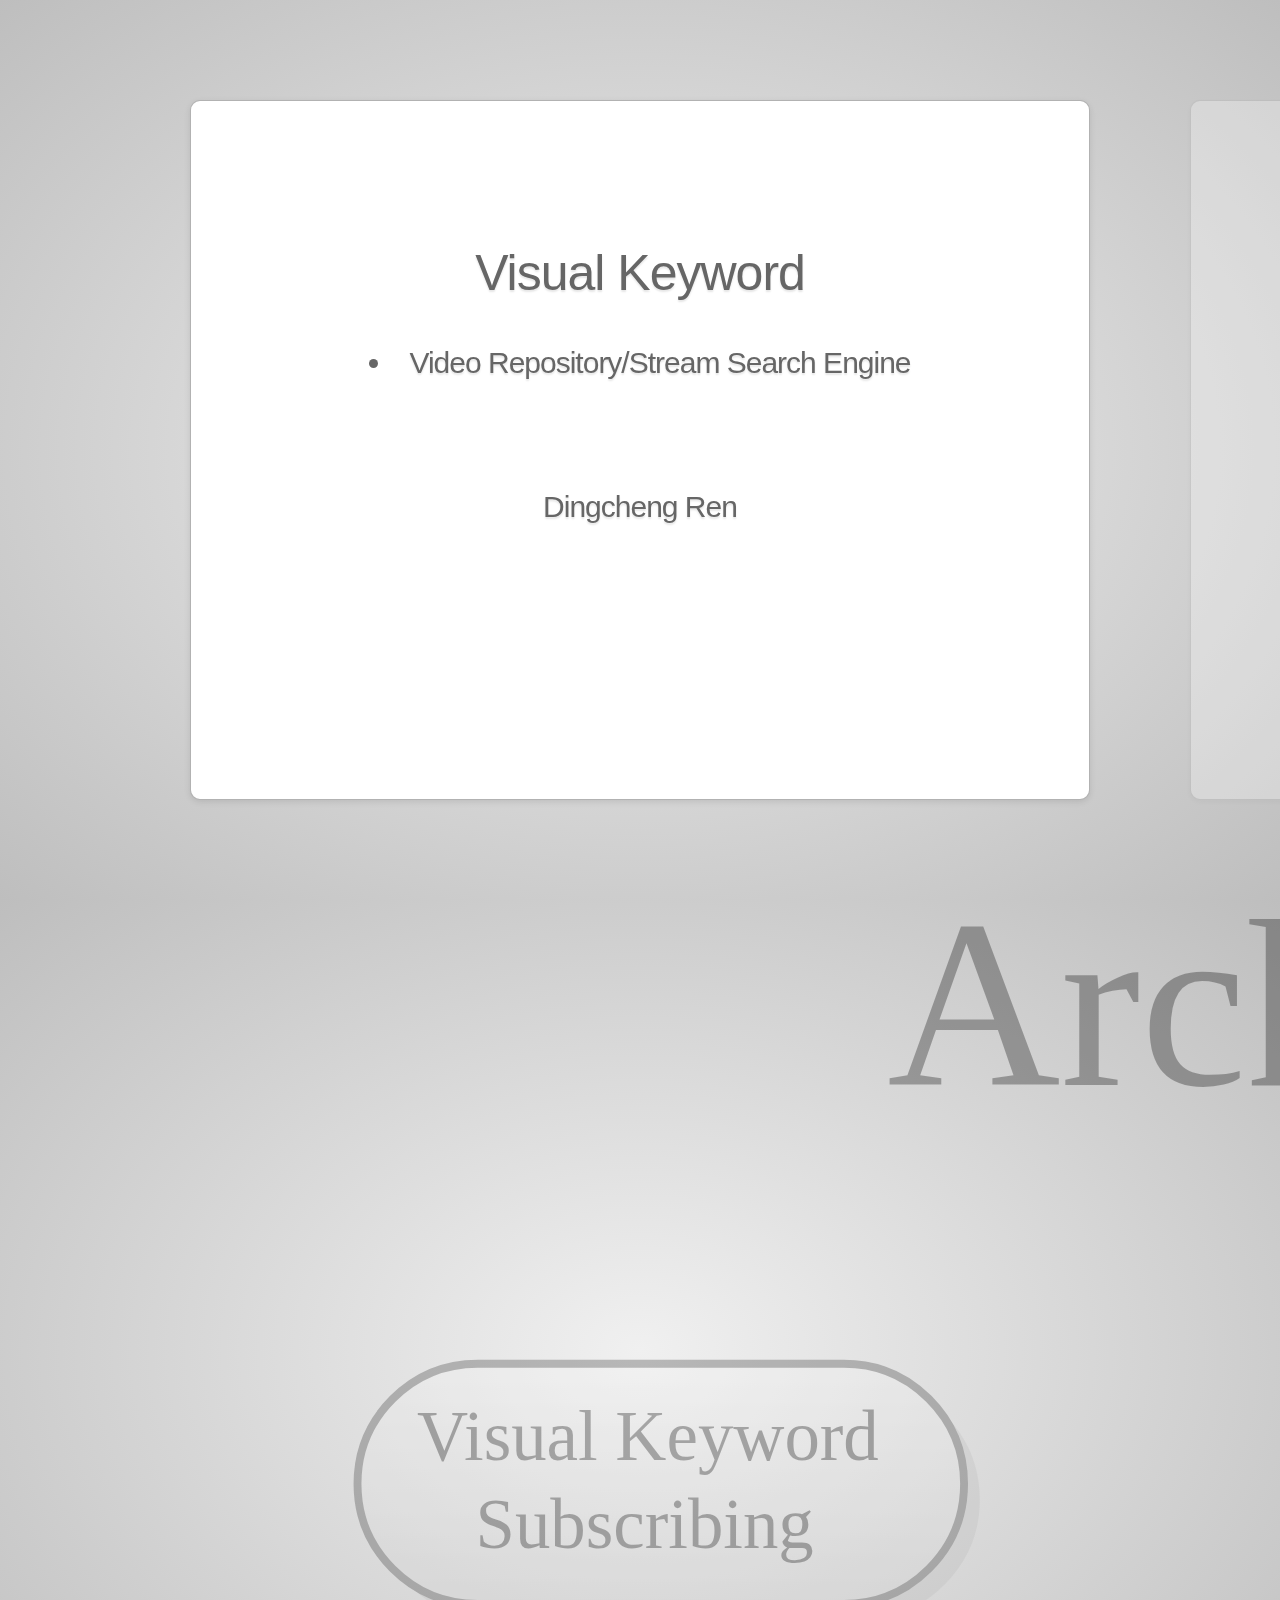
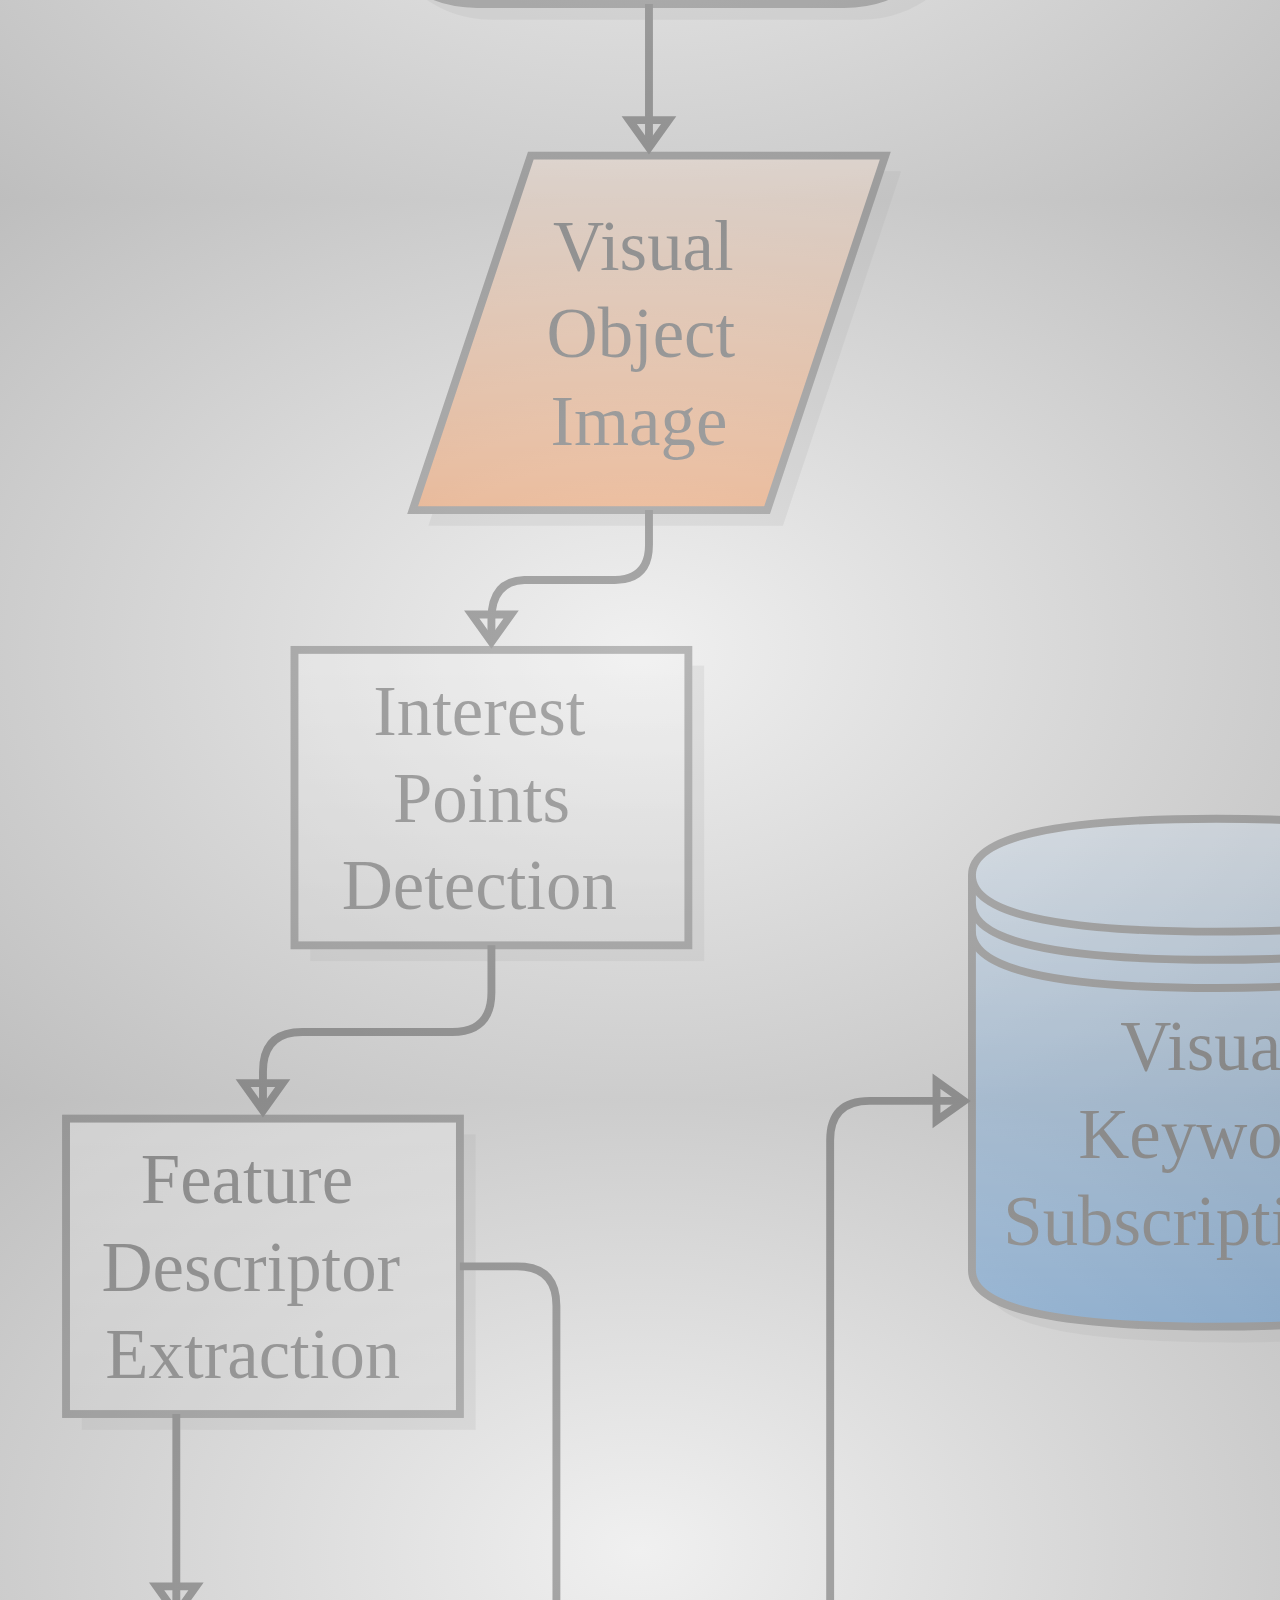
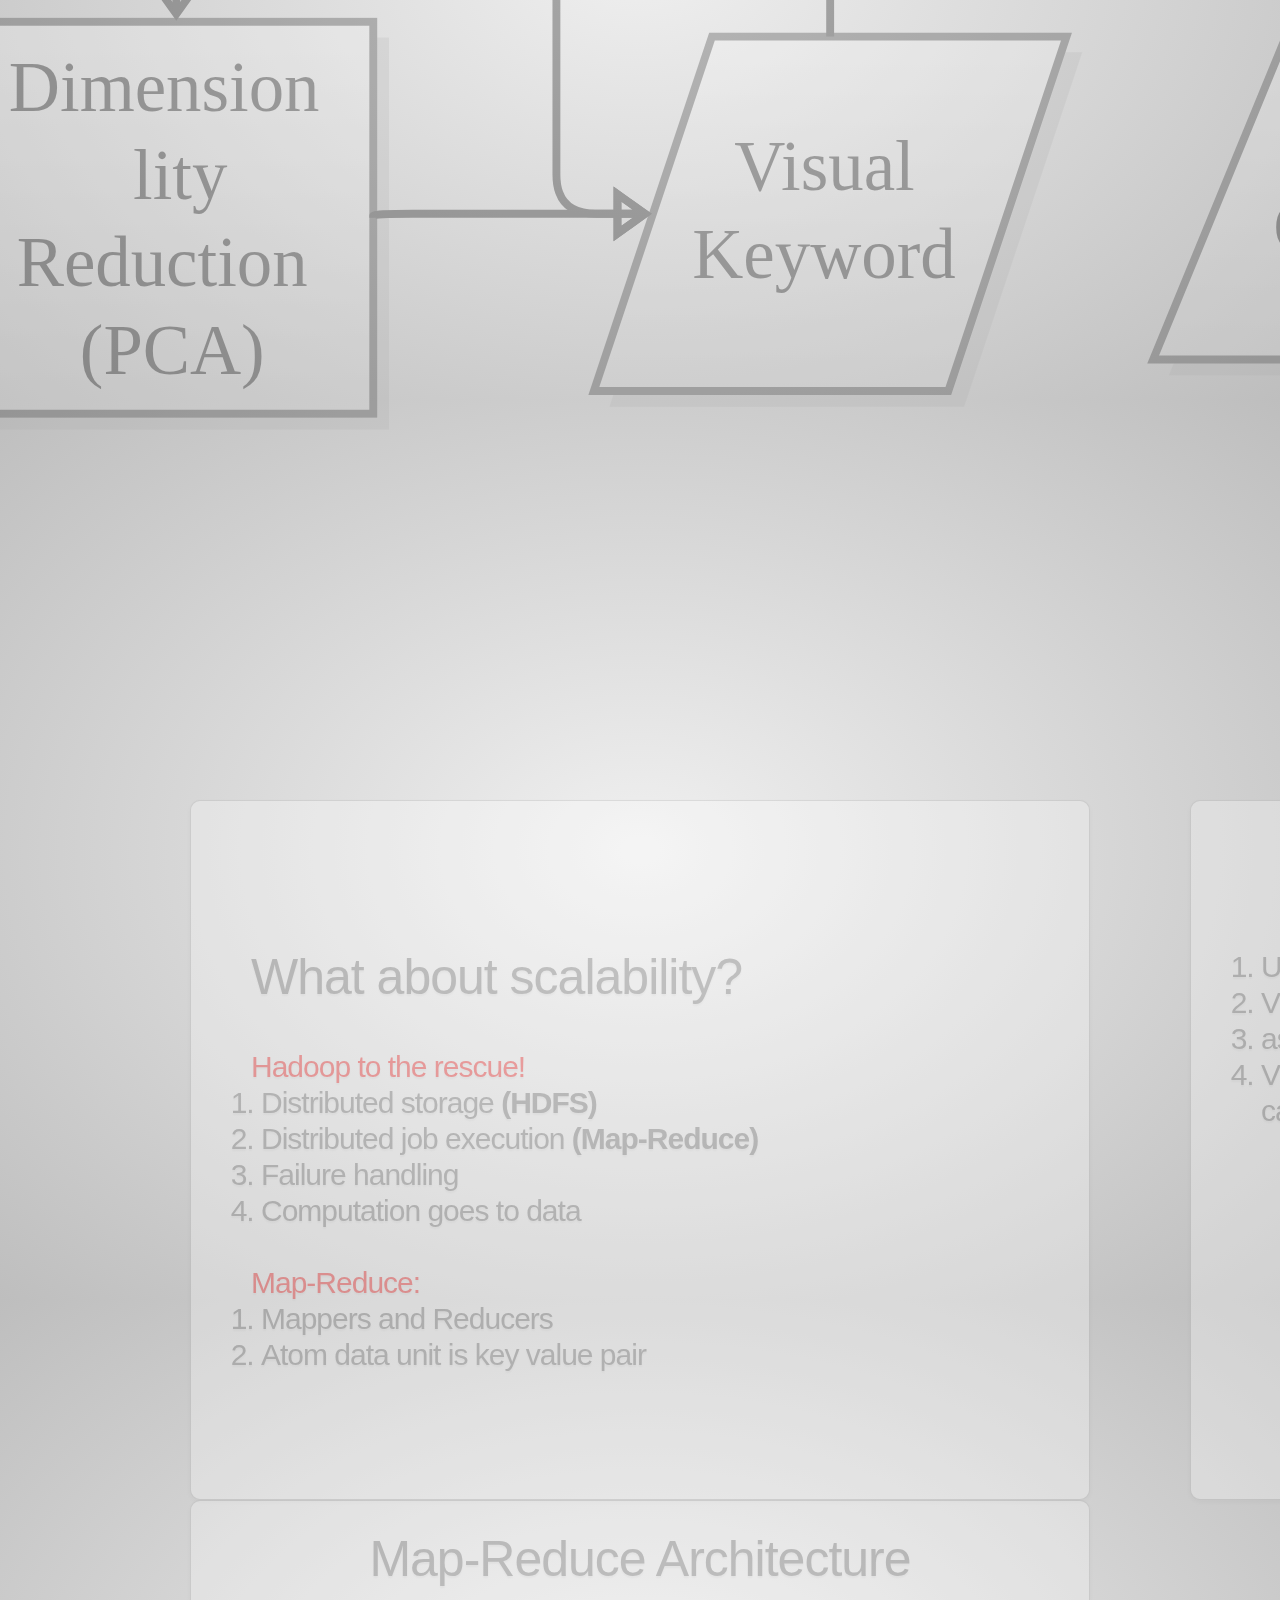
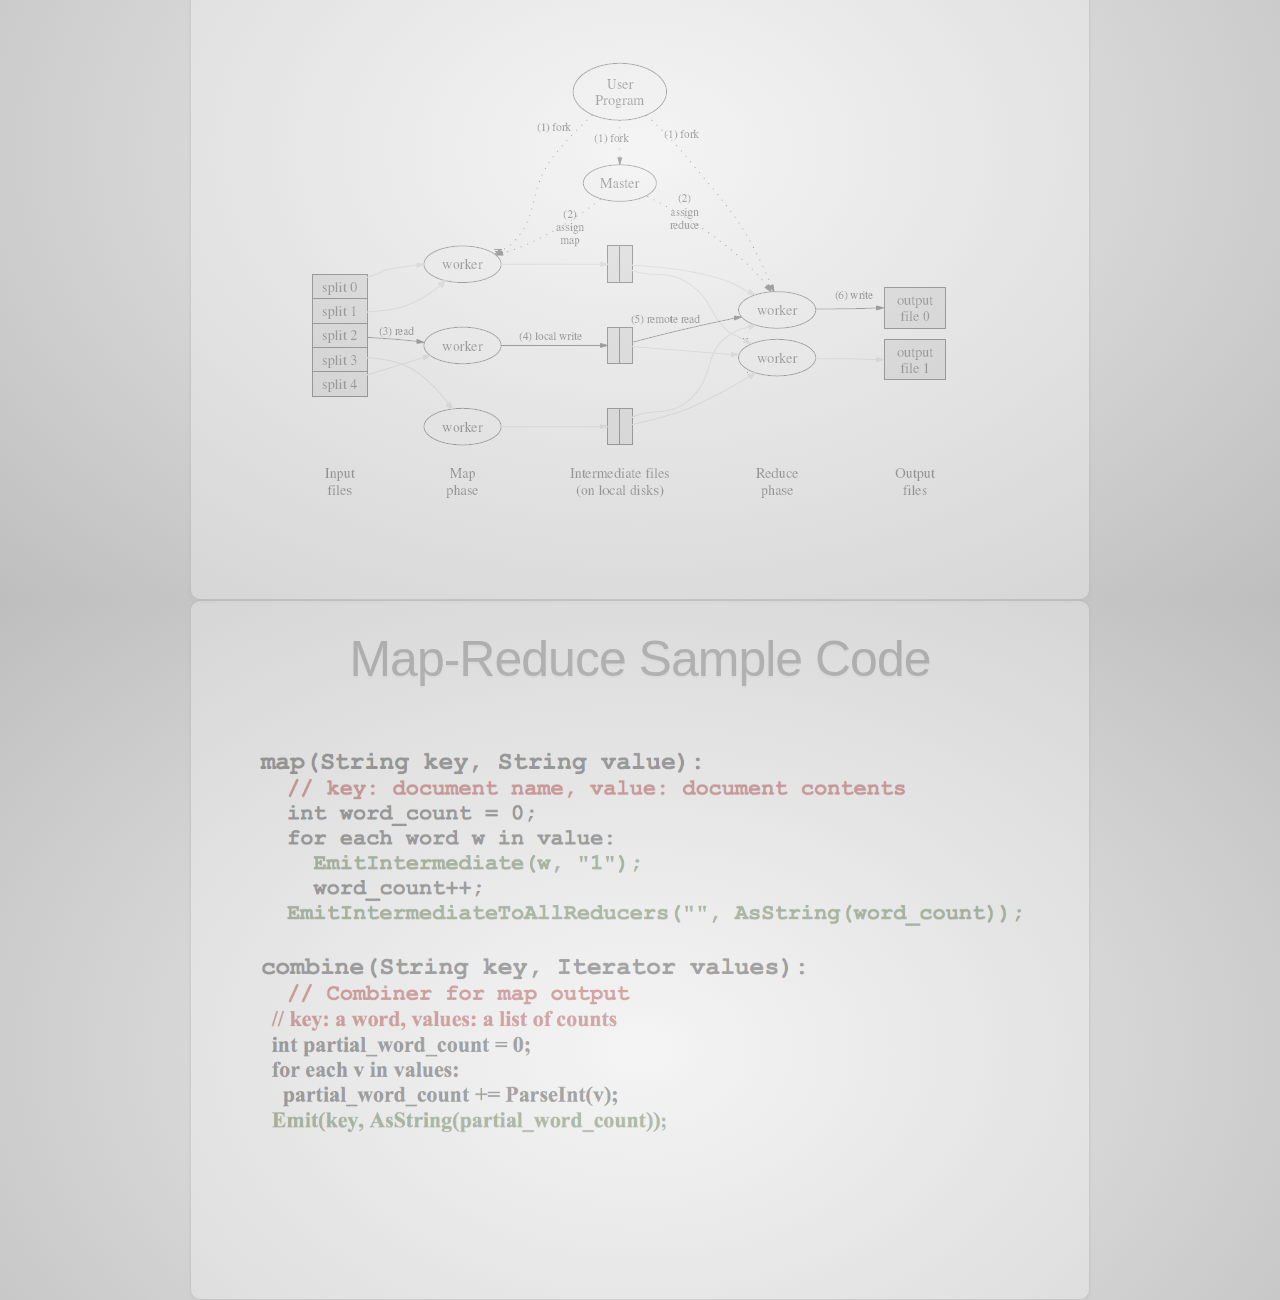
<file: EPIC/index.html>
<html><head>
<meta http-equiv="Content-Type" content="text/html;charset=utf-8" >
<meta name="author" content="Flux User" >
<meta name="description" content="My Website" >
<meta name="keywords" content="Flux, Mac" >
<link href="main.css" rel="stylesheet" type="text/css" >
<link href="css/impress-demo.css" rel="stylesheet" >

<title>Visual Keyword</title>
</head>
<body style="" >
	<div id="impress" >
		<div id="title" class="step slide" data-x="-5000" data-y="-2000" >
			<br>
			<q style="text-align:center; " >Visual Keyword</q><br>
			<li style="text-align:center; " >Video Repository/Stream Search Engine</li>
			<br><br><br>
			<div style="text-align:center; margin-bottom:2cm; " >Dingcheng Ren</div>
		</div>

		<div id="usecase" class="step slide" data-x="-4000" data-y="-2000" >
			<img src="images/userview.png" alt="" style="position:relative; height:638px; left:74px; top:-8px; " >
		<div style="position:absolute; width:161px; height:82px; left:201px; top:82px; " >Example<br>Use Case</div></div>

		<div id="labelbased" class="step slide" data-x="-3000" data-y="-2000" >
			<h1>Label-based Approaches</h1><br>
			<li>Tags, descriptions, and meta-data of videos</li>
			<li>Black box view of video</li><br>
			<h2>Advantages:</h2>
			<li>Textual data: fast to work with</li>
			<li>Borrow technologies from regular search engine, recommender system, etc.</li><br>
			<h2>Disadvantages:</h2>
			<li>Subjective, inaccurate, incomplete</li>
			<li>Vulnerable to malicious labels</li>
			<li>High labor cost of labeling</li>
		</div>

		<div id="contentbased" class="step slide" data-x="-3000" data-y="-2000" data-rotate-x="-90">
			<h1>Content-based Approaches</h1><br>
			<li>Extract visual features from videos as keywords</li><br>
			<h2>Disadvantages:</h2>
			<li>Computationally expensive</li>
			<li>Inability to capture abstract concepts</li><br>
			<h2>Advantages:</h2>
			<li>Accurate, comprehensive, objective</li>
			<li>Reliable</li>
			<li>No labeling cost</li>
			<li>Capture indescribable features</li>
			<li>...</li>
		</div>
		<div id="challenges" class="step slide" data-x="-2000" data-y="-2000" >
			<h1>Challenges</h1><br>
			<h2>Accuracy</h2>
			<li>Robust object detection with variations in orientation and image capturing conditions</li><br>
			<h2>Efficiency</h2>
			<li>Fast response time and able to support real-time applications in broadcast monitoring</li><br>
			<h2>Scalability</h2>
			<li>Able to deal with large on-line repository as well as large number of live broadcasting channels</li>
		</div>

		<div id="architecture" class="step" data-x="-3650" data-scale="5">
			<h1 style="text-align:center;">Architecture Overview</h1>
			<img src="images/archview.svg" style="height:578px; width:913px; " >
		</div>

		<div id="SIFT" class="step slide" data-x="-6300" data-y="-1000">
			<h1 style="text-align:center;">Scale Invariant Feature Transform</h1><br>
			<div style="left:100px; position:absolute;">
			<h2>Characteristics:</h2>
			<li>Scale invariant, Rotation invariant</li>
			<li>Pose invariant, Illumination invariant</li>
			<li>Cosine similarity or Euclidean distance to measure similarity</li>
			<br>
			<h1>How to get it?</h1><br>
			<h2>Keypoints detector</h2>
			<li>Difference of Gaussian filter</li>
			<li>Local extrema detector</li>
			<h2>Keypoints descriptor</h2>
			<li>Texture histogram</li>
			<li>128 dimension descriptors</li>
			</div>
		</div>

		<div id="flower" class="step" data-x="-7000" data-y="-1500" data-z="2000">
			<h2 style="text-align:center;">Feature Detector (SIFT)</h2>
			<img src="images/flowers.jpg" alt="">
		</div>
		<div id="flower_blur" class="step" data-x="-7000" data-y="-1500" data-z="2000">
			<h2 style="text-align:center;">Feature Detector (SIFT)</h2>
			<img src="images/flowers_blur.jpg" alt="">
		</div>
		<div id="difference" class="step" data-x="-7000" data-y="-1500" data-rotate-y="90" data-z="1590">
			<h2 style="text-align:center;">Diff(Original,Blurred)</h2>
			<img src="images/DOG_flowers.jpg" alt="">
		</div>
		<div id="flower_sift" class="step" data-x="-7000" data-y="-1500" data-rotate-y="180" data-z="1200">
			<h2 style="text-align:center;">Interest Points</h2>
			<img src="images/flowers_sift.png" alt="">
		</div>
		<div id="descriptor" class="step" data-x="-7000" data-y="-2200" data-rotate-y="180" data-z="1200">
			<h2 style="text-align:center;">Descriptors</h2>
			<img src="images/descriptors.png" alt="" width="800">
		</div>

		<div id="fast_response" class="step slide" data-x="-6300" data-y="0">
			<h1>Improving response time</h1>
			<br>
			<h2>Keypoint detection is expensive</h2>
			<br><br>
			<h2>Solution: Don't do it!</h2>
			<li>Optical flow to keep track of keypoints already detected in a frame</li>
			<li>Extremely fast comparing to keypoint re-detection</li>
			<li>As scene changes, tracker will lose track of points</li>
			<li>When # of tracked points drops below some threshold, re-detect.</li>
			<br><br>
			<h2>Result: average processing can be real-time (24fps+)</h2>
		</div>

		<div id="ffmpeg" class="step slide" data-x="-6300" data-y="1000">
			<q>Video decoding using FFMpeg</q>
			<br>
			<h2>FFMpeg can:</h2>
			<ul>
				<li>Decode any popular video codec and format</li>
				<ul><li>flv, mpeg, mov, avi, etc.</li></ul>
				<li>Fetch frames in different color spaces</li>
				<ul><li>RGB, CMYK, HSV, etc.</li></ul>
				<li>Process both video files or video streams</li>
				<ul><li>In our case, we feed streams through standard input</li></ul>
			</ul>
		</div>

		<div id="scalability" class="step slide" data-x="-5000" data-y="1900">
			<q>What about scalability?</q>
			<br>
			<h2>Hadoop to the rescue!</h2>
			<ul>
				<li>Distributed storage <b>(HDFS)</b></li>
				<li>Distributed job execution <b>(Map-Reduce)</b></li>
				<li>Failure handling</li>
				<li>Computation goes to data</li>
			</ul><br>
			<h2>Map-Reduce:</h2>
			<ul>
				<li>Mappers and Reducers</li>
				<li>Atom data unit is key value pair</li>
			</ul>
		</div>

		<div id="hadoop-cluster" class="step slide" data-x="-5000" data-y="2600">
			<h1 style="text-align:center;">Map-Reduce Architecture</h1>
			<br><br>
			<img src="images/mrfigure.png">
		</div>

		<div id="sample-code" class="step slide" data-x="-5000" data-y="3300">
			<h1 style="text-align:center;">Map-Reduce Sample Code</h1>
			<br><br>
			<img src="images/mapred_samplecode.png" width="100%">
		</div>

		<div id="mr-visual-subscribing" class="step slide" data-x="-4000" data-y="1900">
			<h1 style="text-align:center;">Visual Object Subscription</h1>
			<br><br>
			<ul>
				<li>Users submit object images</li>
				<li>Visual engine extracts visual keywords</li>
				<li>as collection of SIFT descriptors</li>
				<li>Visual keywords dictionary is kept in Hadoop's distributed cache</li>
			</ul>
		</div>

		<div id="mr-visual-indexing" class="step slide" data-x="-3000" data-y="1900">
			<h1 style="text-align:center;">MR Visual Keyword Indexing</h1>
			<br>
			<h2>Mapper:</h2>
			<ul>
				<li>Input:</li>
				<ul>
					<li>Key: Video ID</li>
					<li>Value: Video file or stream URI</li>
				</ul>
				<li>Output:</li>
				<ul>
					<li>Key: Object ID</li>
					<li>Value: Video ID, occrence frame #</li>
				</ul>
			</ul>
			<h2>Reducer:</h2>
			<ul>
				<li>Input:</li>
				<ul>
					<li>Key: Object ID</li>
					<li>Value: Array of (Video ID, occrence frame #)</li>
				</ul>
				<li>Output:</li>
				<ul>
					<li>Inverted Index of object occurences in videos</li>
					<li>Example:</li>
					<ul>
						<li>Object1: Video1,frame#; Video2,frame#; ...</li>
						<li>Object2: Video2,frame#; Video5,frame#; ...</li>

					</ul>
				</ul>
			</ul>
		</div>

		<div id="mr-visual-query" class="step slide" data-x="-2000" data-y="1900">
			<h1 style="text-align:center;">MR Visual Keyword Query</h1>
			<br>
			<h2>For monitoring, we are already done.</h2>
			<br>
			<h2>For searching:</h2>
			<ul>
				<li>Translate query to visual keyword representation</li>
				<li>Put query in the distributed cache</li>
				<li>Mapper:</li>
				<ul>
					<li>Input: (ObjectID, VideoID_list)</li>
					<li>Output: (*, VideoID_list)</li>
				</ul>
				<li>Reducer concatenates the output of Mapper</li>
			</ul>
		</div>

		<div id="madewith" class="step" data-rotate-y="0">
			<q style="text-align:center;">Presentation made with</q>
		</div>
		<div id="impressjs" class="step" data-rotate-y="30">
			<br><br>
			<h2 style="text-align:center;">impress.js</h2>
		</div>
		<div id="html" class="step" data-rotate-z="15">
			<br><br><br><br>
			<h2 style="text-align:center;">HTML</h2>
		</div>
		<div id="css" class="step" data-rotate-y="45">
			<br><br><br><br><br><br>
			<h2 style="text-align:center;">css</h2>
		</div>



		<div id="end" class="step" data-x="-2000" data-scale="3" data-z="3000" data-rotate-y="30">
			<h1 style="text-align:center; text-shadow: 0.1em 0.1em 0.2em #333">The End</h1>
			<h1 style="text-align:center; text-shadow: 0.1em 0.1em 0.2em #333">Thanks!</h1>
		</div>
	</div>
	<script src="scripts/impress.js" ></script>
	<script>impress().init();</script>

</body></html>
</file>
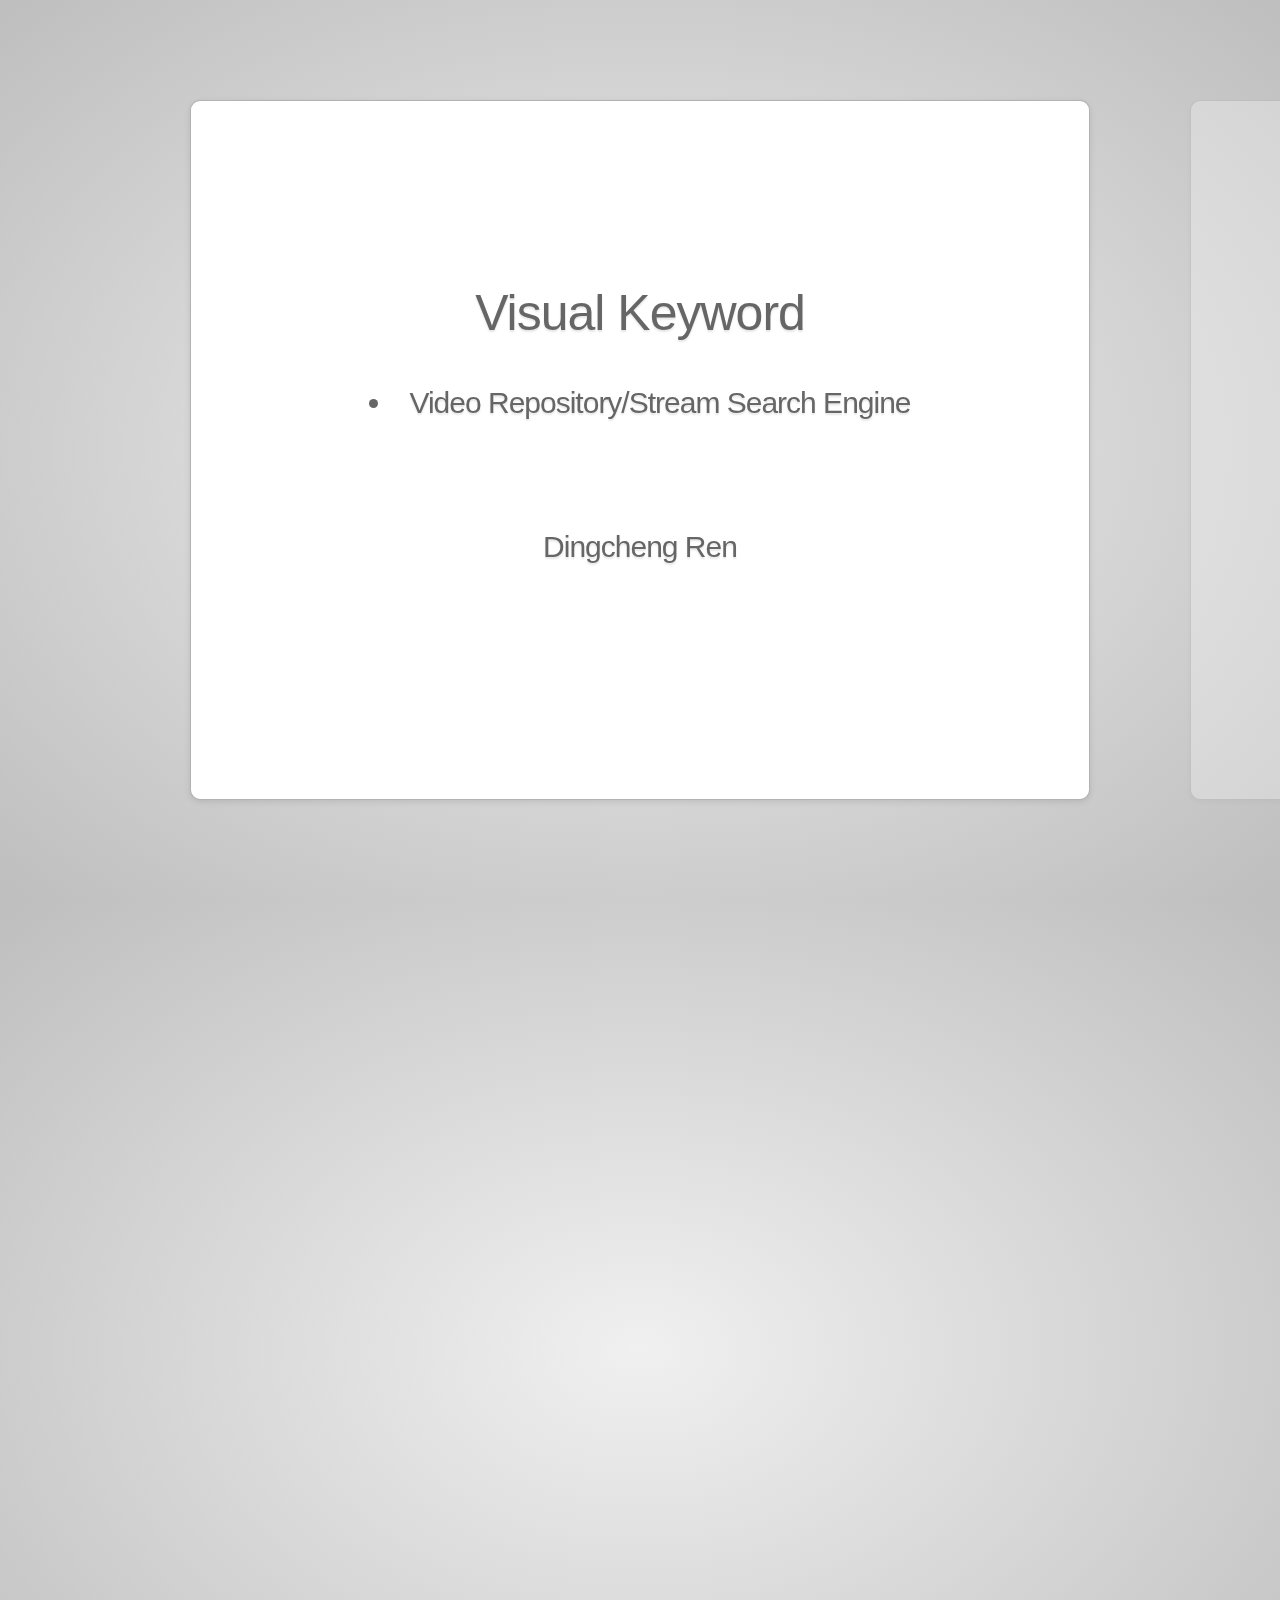
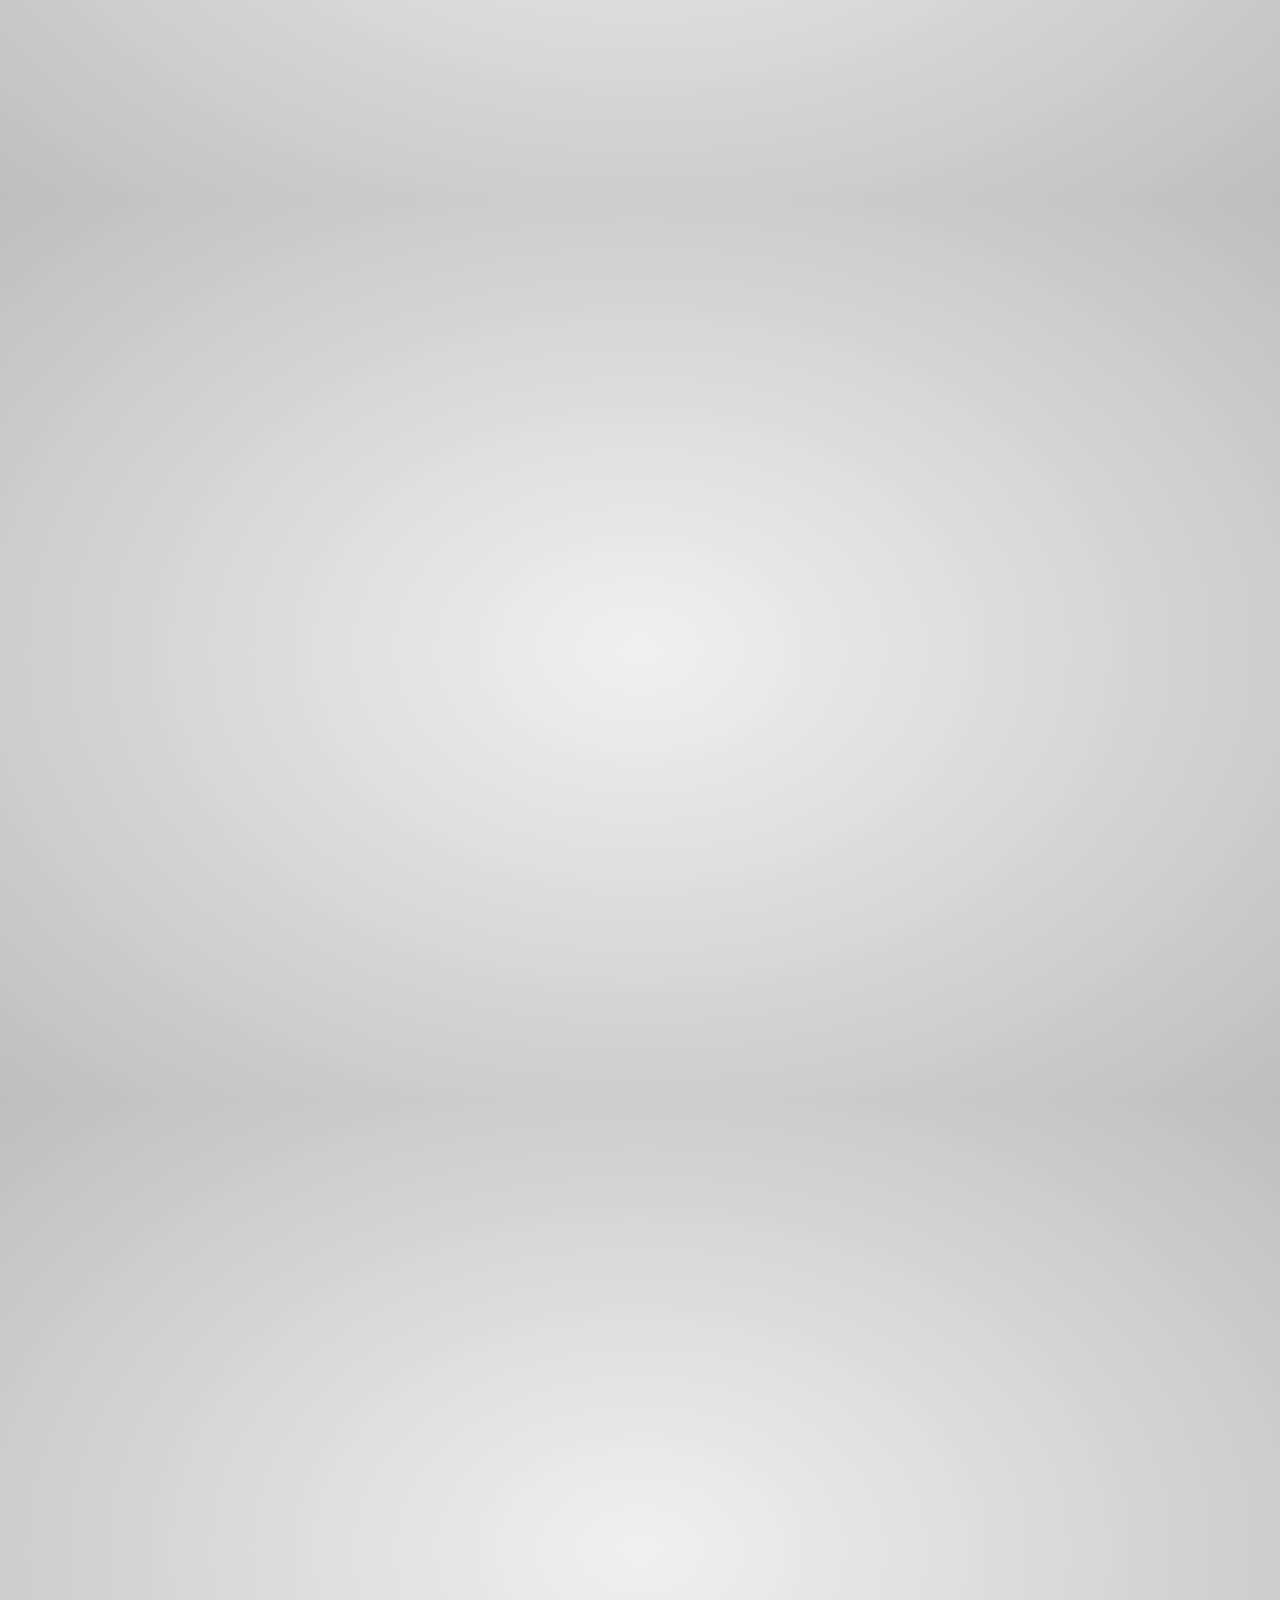
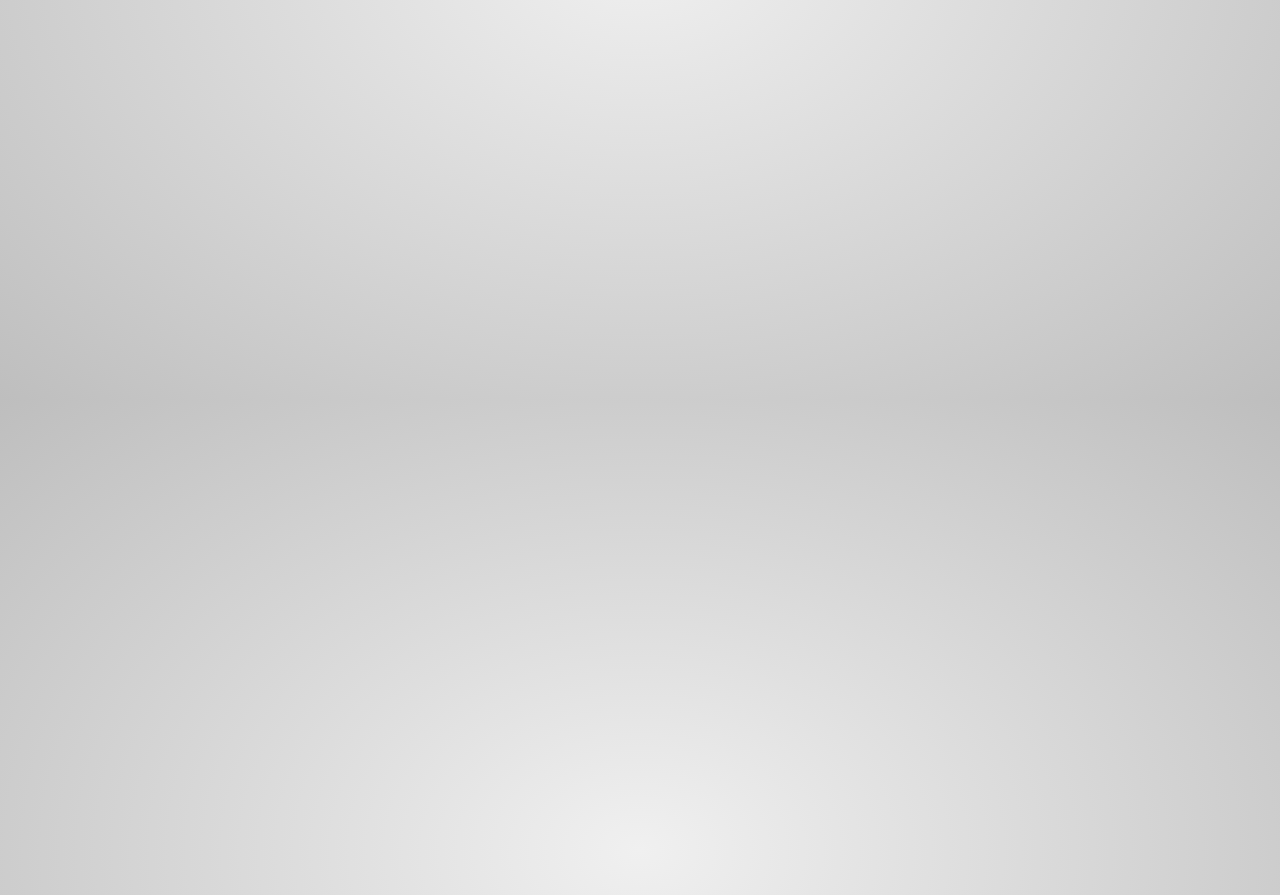
<file: EPIC/.PREVIEW-index.html>
<html><head>
<meta http-equiv="Content-Type" content="text/html;charset=utf-8" >
<meta name="author" content="Flux User" >
<meta name="description" content="My Website" >
<meta name="keywords" content="Flux, Mac" >
<link href="main.css" rel="stylesheet" type="text/css" >
<link href="css/impress-demo.css" rel="stylesheet" >

<title>My Webpage</title>
</head>
<body style="" >
	<div id="impress" >
		<div class="step slide" data-x="-5000" data-y="-2000" >
			<br>
			<q style="text-align:center; " >Visual Keyword</q><br>
			<li style="text-align:center; " >Video Repository/Stream Search Engine</li>
			<br><br><br>
			<div style="text-align:center; margin-bottom:2cm; " >Dingcheng Ren</div>
		</div>
		<div id="" class="step slide" data-x="-4000" data-y="-2000" >
			<img src="images/userview.png" alt="" style="position:relative; height:638px; left:74px; top:-8px; " >
		<div style="position:absolute; width:161px; height:82px; left:201px; top:82px; " >Example<br>Use Case</div></div>
		<div id="" class="step slide" data-x="-3000" data-y="-2000" >
			<q>Haha</q>
			<li>Hey</li>
		</div>
		<div id="" class="step slide" data-x="-2000" data-y="-2000" >
			<q>Haha</q>
			<li>Hey</li>
		</div>
		<div id="" class="step slide" data-x="-1000" data-y="-2000" >
			<q>Haha</q>
			<li>Hey</li>
		</div>
		<div id="" class="step slide" data-x="0" data-y="-2000" >
			<q>Haha</q>
			<li>Hey</li>
		</div>
		<!-- <div class="step" data-x="-500" data-scale="0.5"></div>
		<div class="step" data-x="0" data-scale="0.5"></div>
		<div class="step" data-x="500" data-scale="0.5"></div> -->
		<div class="step" style="width:1242px; height:543px; " >
			<img src="images/flowers_blur.jpg" alt="" style="width:262px; height:246px; position:relative; left:432px; top:183px; " >
			<img src="images/DOG_flowers.jpg" alt="" style="width:262px; height:246px; position:relative; left:584px; top:183px; " >
			<img src="images/flowers.jpg" alt="" style="width:262px; height:246px; position:relative; left:-482px; top:183px; " ><div style="position:relative; font-size:200px; width:88px; height:308px; left:341px; top:-122px; " >-</div>
			<div style="position:relative; font-size:200px; width:121px; height:300px; left:716px; top:-430px; " >=</div>
			<div style="position:relative; left:16px; top:-869px; text-align:center; " >Scale Invariant Feature Transform</div>
		</div>
		<div class="step" data-x="0" data-scale="5" data-z="5000" >
			<img src="images/archview.svg" style="height:578px; width:913px; " >
		</div>
		<div class="step" data-x="-500" data-scale="1" data-z="5000" >
		</div>
	</div>
	<script src="scripts/impress.js" ></script>
	<script>impress().init();</script>

</body></html>
</file>
<file: EPIC/main.css>
.mystyle {}
</file>
<file: EPIC/css/impress-demo.css>
/*
    So you like the style of impress.js demo?
    Or maybe you are just curious how it was done?
    
    You couldn't find a better place to find out!
    
    Welcome to the stylesheet impress.js demo presentation.
    
    Please remember that it is not meant to be a part of impress.js and is
    not required by impress.js.
    I expect that anyone creating a presentation for impress.js would create
    their own set of styles.
    
    But feel free to read through it and learn how to get the most of what
    impress.js provides.
    
    And let me be your guide.
    
    Shall we begin?
*/


/* 
    We start with a good ol' reset.
    That's the one by Eric Meyer http://meyerweb.com/eric/tools/css/reset/ 
    
    You can probably argue if it is needed here, or not, but for sure it
    doesn't do any harm and gives us a fresh start.
*/

html, body, div, span, applet, object, iframe,
h1, h2, h3, h4, h5, h6, p, blockquote, pre,
a, abbr, acronym, address, big, cite, code,
del, dfn, em, img, ins, kbd, q, s, samp,
small, strike, strong, sub, sup, tt, var,
b, u, i, center,
dl, dt, dd, ol, ul, li,
fieldset, form, label, legend,
table, caption, tbody, tfoot, thead, tr, th, td,
article, aside, canvas, details, embed, 
figure, figcaption, footer, header, hgroup, 
menu, nav, output, ruby, section, summary,
time, mark, audio, video {
    margin: 0;
    padding: 0;
    border: 0;
    font-size: 100%;
    font: inherit;
    vertical-align: baseline;
}

/* HTML5 display-role reset for older browsers */
article, aside, details, figcaption, figure, 
footer, header, hgroup, menu, nav, section {
    display: block;
}
body {
    line-height: 1;
}
ol, ul {
    list-style: auto;
    padding-left: 10px;
}
blockquote, q {
    quotes: none;
}
blockquote:before, blockquote:after,
q:before, q:after {
    content: '';
    content: none;
}

table {
    border-collapse: collapse;
    border-spacing: 0;
}

/*
    Now here is when interesting things start to appear.
    
    We set up <body> styles with default font and nice gradient in the background.
    And yes, there is a lot of repetition there because of -prefixes but we don't
    want to leave anybody behind.
*/
body {
    font-family: 'PT Sans', sans-serif;
    min-height: 740px;
    
    background: rgb(215, 215, 215);
    background: -webkit-gradient(radial, 50% 50%, 0, 50% 50%, 500, from(rgb(240, 240, 240)), to(rgb(190, 190, 190)));
    background: -webkit-radial-gradient(rgb(240, 240, 240), rgb(190, 190, 190));
    background:    -moz-radial-gradient(rgb(240, 240, 240), rgb(190, 190, 190));
    background:     -ms-radial-gradient(rgb(240, 240, 240), rgb(190, 190, 190));
    background:      -o-radial-gradient(rgb(240, 240, 240), rgb(190, 190, 190));
    background:         radial-gradient(rgb(240, 240, 240), rgb(190, 190, 190));    
}

/*
    Now let's bring some text styles back ...
*/
b, strong { font-weight: bold }
i, em { font-style: italic }

/*
    ... and give links a nice look.
*/
a {
    color: inherit;
    text-decoration: none;
    padding: 0 0.1em;
    background: rgba(255,255,255,0.5);
    text-shadow: -1px -1px 2px rgba(100,100,100,0.9);
    border-radius: 0.2em;
    
    -webkit-transition: 0.5s;
    -moz-transition:    0.5s;
    -ms-transition:     0.5s;
    -o-transition:      0.5s;
    transition:         0.5s;
}

a:hover,
a:focus {
    background: rgba(255,255,255,1);
    text-shadow: -1px -1px 2px rgba(100,100,100,0.5);
}

/*
    Because the main point behind the impress.js demo is to demo impress.js
    we display a fallback message for users with browsers that don't support
    all the features required by it.
    
    All of the content will be still fully accessible for them, but I want
    them to know that they are missing something - that's what the demo is
    about, isn't it?
    
    And then we hide the message, when support is detected in the browser.
*/

.fallback-message {
    font-family: sans-serif;
    line-height: 1.3;
    
    width: 780px;
    padding: 10px 10px 0;
    margin: 20px auto;

    border: 1px solid #E4C652;
    border-radius: 10px;
    background: #EEDC94;
}

.fallback-message p {
    margin-bottom: 10px;
}

.impress-supported .fallback-message {
    display: none;
}

/*
    Now let's style the presentation steps.
    
    We start with basics to make sure it displays correctly in everywhere ...
*/

.step {
    position: relative;
    width: 900px;
    padding: 40px;
    margin: 20px auto;

    -webkit-box-sizing: border-box;
    -moz-box-sizing:    border-box;
    -ms-box-sizing:     border-box;
    -o-box-sizing:      border-box;
    box-sizing:         border-box;

    font-family: 'PT Serif', georgia, serif;
    font-size: 48px;
    line-height: 1.5;
}


/*
    ... and we enhance the styles for impress.js.
    
    Basically we remove the margin and make inactive steps a little bit transparent.
*/
.impress-enabled .step {
    margin: 0;
    opacity: 0.3;

    -webkit-transition: opacity 1s;
    -moz-transition:    opacity 1s;
    -ms-transition:     opacity 1s;
    -o-transition:      opacity 1s;
    transition:         opacity 1s;
}

.impress-enabled .step.active { opacity: 1 }

/*
    These 'slide' step styles were heavily inspired by HTML5 Slides:
    http://html5slides.googlecode.com/svn/trunk/styles.css
    
    ;)
    
    They cover everything what you see on first three steps of the demo.
*/
.slide {
    display: block;

    width: 900px;
    height: 700px;
    padding: 40px 60px;

    background-color: white;
    border: 1px solid rgba(0, 0, 0, .3);
    border-radius: 10px;
    box-shadow: 0 2px 6px rgba(0, 0, 0, .1);

    color: rgb(102, 102, 102);
    text-shadow: 0 2px 2px rgba(0, 0, 0, .1);

    font-family: 'Open Sans', Arial, sans-serif;
    font-size: 30px;
    line-height: 36px;
    letter-spacing: -1px;
}

.slide q {
    display: block;
    font-size: 50px;
    line-height: 72px;

    margin-top: 100px;
}

.slide q strong {
    white-space: nowrap;
}

/*
    And now we start to style each step separately.
    
    I agree that this may be not the most efficient, object-oriented and
    scalable way of styling, but most of steps have quite a custom look
    and typography tricks here and there, so they had to be styles separately.

    First is the title step with a big <h1> (no room for padding) and some
    3D positioning along Z axis.
*/

#title {
    padding: 0;
}

#title .try {
    font-size: 64px;
    position: absolute;
    top: -0.5em;
    left: 1.5em;
    
    -webkit-transform: translateZ(20px);
    -moz-transform:    translateZ(20px);
    -ms-transform:     translateZ(20px);
    -o-transform:      translateZ(20px);
    transform:         translateZ(20px);
}

.slide h2 {
    color: red;
}

.slide h1 {
    font-size: 50px;
}

#title h1 {
    font-size: 190px;
    
    -webkit-transform: translateZ(50px);
    -moz-transform:    translateZ(50px);
    -ms-transform:     translateZ(50px);
    -o-transform:      translateZ(50px);
    transform:         translateZ(50px);
}

#title .footnote {
    font-size: 32px;
}

/*
    Second step is nothing special, just a text with a link, so it doesn't need
    any special styling.
    
    Let's move to 'big thoughts' with centered text and custom font sizes.
*/
#big {
    width: 600px;
    text-align: center;
    font-size: 60px;
    line-height: 1;
}

#big b {
    display: block;
    font-size: 250px;
    line-height: 250px;
}

#big .thoughts {
    font-size: 90px;
    line-height: 150px;
}

/*
    'Tiny ideas' just need some tiny styling.
*/
#tiny {
    width: 500px;
    text-align: center;
}

/*
    This step has some animated text ...
*/
#ing { width: 500px }

/*
    ... so we define display to `inline-block` to enable transforms and
    transition duration to 0.5s ...
*/
#ing b {
    display: inline-block;
    -webkit-transition: 0.5s;
    -moz-transition:    0.5s;
    -ms-transition:     0.5s;
    -o-transition:      0.5s;
    transition:         0.5s;
}

/*
    ... and we want 'positioning` word to move up a bit when the step gets
    `present` class ...
*/
#ing.present .positioning {
    -webkit-transform: translateY(-10px);
    -moz-transform:    translateY(-10px);
    -ms-transform:     translateY(-10px);
    -o-transform:      translateY(-10px);
    transform:         translateY(-10px);
}

/*
    ... 'rotating' to rotate quater of a second later ...
*/
#ing.present .rotating {
    -webkit-transform: rotate(-10deg);
    -moz-transform:    rotate(-10deg);
    -ms-transform:     rotate(-10deg);
    -o-transform:      rotate(-10deg);
    transform:         rotate(-10deg);

    -webkit-transition-delay: 0.25s;
    -moz-transition-delay:    0.25s;
    -ms-transition-delay:     0.25s;
    -o-transition-delay:      0.25s;
    transition-delay:         0.25s;
}

/*
    ... and 'scaling' to scale down after another quater of a second.
*/
#ing.present .scaling {
    -webkit-transform: scale(0.7);
    -moz-transform:    scale(0.7);
    -ms-transform:     scale(0.7);
    -o-transform:      scale(0.7);
    transform:         scale(0.7);

    -webkit-transition-delay: 0.5s;
    -moz-transition-delay:    0.5s;
    -ms-transition-delay:     0.5s;
    -o-transition-delay:      0.5s;
    transition-delay:         0.5s;
}

/*
    The 'imagination' step is again some boring font-sizing.
*/

#imagination {
    width: 600px;
}

#imagination .imagination {
    font-size: 78px;
}

/*
    There is nothing really special about 'use the source, Luke' step, too,
    except maybe of the Yoda background.
    
    As you can see below I've 'hard-coded' it in data URL.
    That's not the best way to serve images, but because that's just this one
    I decided it will be OK to have it this way.
    
    Just make sure you don't blindly copy this approach.
*/
#source {
    width: 700px;
    padding-bottom: 300px;
    
    /* Yoda Icon :: Pixel Art from Star Wars http://www.pixeljoint.com/pixelart/1423.htm */
    background-image: url([data-uri]);
    background-position: bottom right;
    background-repeat: no-repeat;
}

#source q {
    font-size: 60px;
}

/*
    And the "it's in 3D" step again brings some 3D typography - just for fun.
    
    Because we want to position <span> elements in 3D we set transform-style to
    `preserve-3d` on the paragraph.
    It is not needed by webkit browsers, but it is in Firefox. It's hard to say
    which behaviour is correct as 3D transforms spec is not very clear about it.
*/
#its-in-3d p {
    -webkit-transform-style: preserve-3d;
    -moz-transform-style:    preserve-3d; /* Y U need this Firefox?! */
    -ms-transform-style:     preserve-3d;
    -o-transform-style:      preserve-3d;
    transform-style:         preserve-3d;
}

/*
    Below we position each word separately along Z axis and we want it to transition
    to default position in 0.5s when the step gets `present` class.
    
    Quite a simple idea, but lot's of styles and prefixes.
*/
#its-in-3d span,
#its-in-3d b {
    display: inline-block;
    -webkit-transform: translateZ(40px);
    -moz-transform:    translateZ(40px);
    -ms-transform:     translateZ(40px);
    -o-transform:      translateZ(40px);
     transform:        translateZ(40px);
            
    -webkit-transition: 0.5s;
    -moz-transition:    0.5s;
    -ms-transition:     0.5s;
    -o-transition:      0.5s;
    transition:         0.5s;
}

#its-in-3d .have {
    -webkit-transform: translateZ(-40px);
    -moz-transform:    translateZ(-40px);
    -ms-transform:     translateZ(-40px);
    -o-transform:      translateZ(-40px);
    transform:         translateZ(-40px);
}

#its-in-3d .you {
    -webkit-transform: translateZ(20px);
    -moz-transform:    translateZ(20px);
    -ms-transform:     translateZ(20px);
    -o-transform:      translateZ(20px);
    transform:         translateZ(20px);
}

#its-in-3d .noticed {
    -webkit-transform: translateZ(-40px);
    -moz-transform:    translateZ(-40px);
    -ms-transform:     translateZ(-40px);
    -o-transform:      translateZ(-40px);
    transform:         translateZ(-40px);
}

#its-in-3d .its {
    -webkit-transform: translateZ(60px);
    -moz-transform:    translateZ(60px);
    -ms-transform:     translateZ(60px);
    -o-transform:      translateZ(60px);
    transform:         translateZ(60px);
}

#its-in-3d .in {
    -webkit-transform: translateZ(-10px);
    -moz-transform:    translateZ(-10px);
    -ms-transform:     translateZ(-10px);
    -o-transform:      translateZ(-10px);
    transform:         translateZ(-10px);
}

#its-in-3d .footnote {
    font-size: 32px;

    -webkit-transform: translateZ(-10px);
    -moz-transform:    translateZ(-10px);
    -ms-transform:     translateZ(-10px);
    -o-transform:      translateZ(-10px);
    transform:         translateZ(-10px);
}

#its-in-3d.present span,
#its-in-3d.present b {
    -webkit-transform: translateZ(0px);
    -moz-transform:    translateZ(0px);
    -ms-transform:     translateZ(0px);
    -o-transform:      translateZ(0px);
    transform:         translateZ(0px);
}

/*
    The last step is an overview.
    There is no content in it, so we make sure it's not visible because we want
    to be able to click on other steps.

*/
#overview { display: none }

/*
    We also make other steps visible and give them a pointer cursor using the
    `impress-on-` class.
*/
.impress-on-overview .step {
    opacity: 1;
    cursor: pointer;
}


/*
    Now, when we have all the steps styled let's give users a hint how to navigate
    around the presentation.
    
    The best way to do this would be to use JavaScript, show a delayed hint for a
    first time users, then hide it and store a status in cookie or localStorage...
    
    But I wanted to have some CSS fun and avoid additional scripting...
    
    Let me explain it first, so maybe the transition magic will be more readable
    when you read the code.
    
    First of all I wanted the hint to appear only when user is idle for a while.
    You can't detect the 'idle' state in CSS, but I delayed a appearing of the
    hint by 5s using transition-delay.
    
    You also can't detect in CSS if the user is a first-time visitor, so I had to
    make an assumption that I'll only show the hint on the first step. And when
    the step is changed hide the hint, because I can assume that user already
    knows how to navigate.
    
    To summarize it - hint is shown when the user is on the first step for longer
    than 5 seconds.
    
    The other problem I had was caused by the fact that I wanted the hint to fade
    in and out. It can be easily achieved by transitioning the opacity property.
    But that also meant that the hint was always on the screen, even if totally 
    transparent. It covered part of the screen and you couldn't correctly clicked
    through it.
    Unfortunately you cannot transition between display `block` and `none` in pure
    CSS, so I needed a way to not only fade out the hint but also move it out of
    the screen.
    
    I solved this problem by positioning the hint below the bottom of the screen
    with CSS transform and moving it up to show it. But I also didn't want this move
    to be visible. I wanted the hint only to fade in and out visually, so I delayed
    the fade in transition, so it starts when the hint is already in its correct
    position on the screen.
    
    I know, it sounds complicated ... maybe it would be easier with the code?
*/

.hint {
    /*
        We hide the hint until presentation is started and from browsers not supporting
        impress.js, as they will have a linear scrollable view ...
    */
    display: none;
    
    /*
        ... and give it some fixed position and nice styles.
    */
    position: fixed;
    left: 0;
    right: 0;
    bottom: 200px;
    
    background: rgba(0,0,0,0.5);
    color: #EEE;
    text-align: center;
    
    font-size: 50px;
    padding: 20px;
    
    z-index: 100;
    
    /*
        By default we don't want the hint to be visible, so we make it transparent ...
    */
    opacity: 0;
    
    /*
        ... and position it below the bottom of the screen (relative to it's fixed position)
    */
    -webkit-transform: translateY(400px);
    -moz-transform:    translateY(400px);
    -ms-transform:     translateY(400px);
    -o-transform:      translateY(400px);
    transform:         translateY(400px);

    /*
        Now let's imagine that the hint is visible and we want to fade it out and move out
        of the screen.
        
        So we define the transition on the opacity property with 1s duration and another
        transition on transform property delayed by 1s so it will happen after the fade out
        on opacity finished.
        
        This way user will not see the hint moving down.
    */
    -webkit-transition: opacity 1s, -webkit-transform 0.5s 1s;
    -moz-transition:    opacity 1s,    -moz-transform 0.5s 1s;
    -ms-transition:     opacity 1s,     -ms-transform 0.5s 1s;
    -o-transition:      opacity 1s,      -o-transform 0.5s 1s;
    transition:         opacity 1s,         transform 0.5s 1s;
}

/*
    Now we 'enable' the hint when presentation is initialized ...
*/
.impress-enabled .hint { display: block }

/*
    ... and we will show it when the first step (with id 'bored') is active.
*/
.impress-on-bored .hint {
    /*
        We remove the transparency and position the hint in its default fixed
        position.
    */
    opacity: 1;
    
    -webkit-transform: translateY(0px);
    -moz-transform:    translateY(0px);
    -ms-transform:     translateY(0px);
    -o-transform:      translateY(0px);
    transform:         translateY(0px);
    
    /*
        Now for fade in transition we have the oposite situation from the one
        above.
        
        First after 4.5s delay we animate the transform property to move the hint
        into its correct position and after that we fade it in with opacity 
        transition.
    */
    -webkit-transition: opacity 1s 5s, -webkit-transform 0.5s 4.5s;
    -moz-transition:    opacity 1s 5s,    -moz-transform 0.5s 4.5s;
    -ms-transition:     opacity 1s 5s,     -ms-transform 0.5s 4.5s;
    -o-transition:      opacity 1s 5s,      -o-transform 0.5s 4.5s;
    transition:         opacity 1s 5s,         transform 0.5s 4.5s;
}

/*
    And as the last thing there is a workaround for quite strange bug.
    It happens a lot in Chrome. I don't remember if I've seen it in Firefox.
    
    Sometimes the element positioned in 3D (especially when it's moved back
    along Z axis) is not clickable, because it falls 'behind' the <body>
    element.
    
    To prevent this, I decided to make <body> non clickable by setting 
    pointer-events property to `none` value.
    Value if this property is inherited, so to make everything else clickable
    I bring it back on the #impress element.
    
    If you want to know more about `pointer-events` here are some docs:
    https://developer.mozilla.org/en/CSS/pointer-events
    
    There is one very important thing to notice about this workaround - it makes
    everything 'unclickable' except what's in #impress element.
    
    So use it wisely ... or don't use at all.
*/
.impress-enabled          { pointer-events: none }
.impress-enabled #impress { pointer-events: auto }

/*
    There is one funny thing I just realized.
    
    Thanks to this workaround above everything except #impress element is invisible
    for click events. That means that the hint element is also not clickable.
    So basically all of this transforms and delayed transitions trickery was probably
    not needed at all...
    
    But it was fun to learn about it, wasn't it?
*/

/*
    That's all I have for you in this file.
    Thanks for reading. I hope you enjoyed it at least as much as I enjoyed writing it
    for you.
*/
</file>
